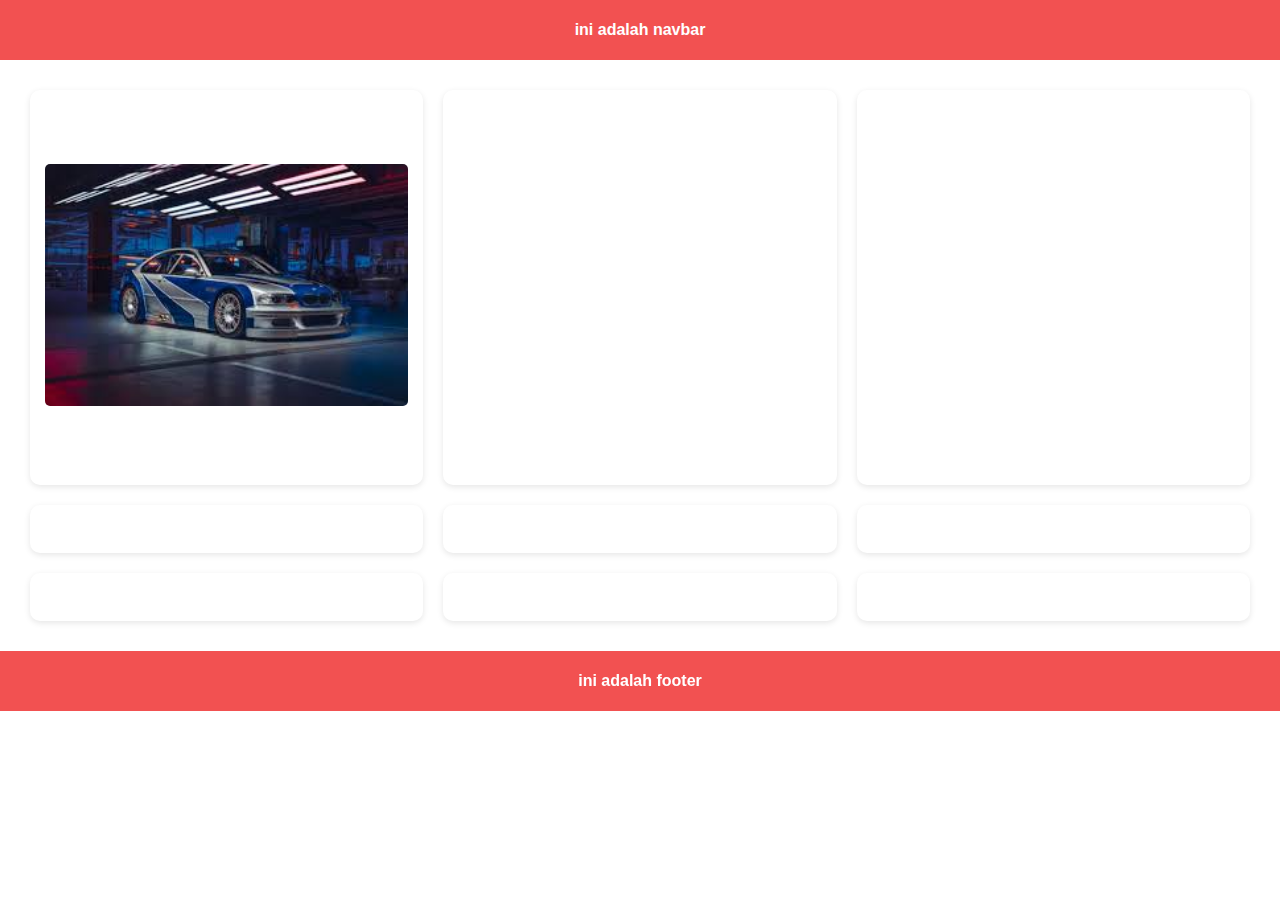
<file: index.html>
<!DOCTYPE html>
<html lang="en">
<head>
    <meta charset="UTF-8">
    <meta name="viewport" content="width=device-width, initial-scale=1.0">
    <title>Ayradd</title>
    <link rel="stylesheet" href="style.css">
</head>
<body>
    <div id="navbar">ini adalah navbar</div>
    <div id="body">
        <div class="card">
            <h3>image + Caption</h3>
            <div class="image-container">
                <img 
                src="img/m3gtr.jpeg" 
                alt="gambar dari google"
                />
                <p class="Caption">M3 gtr</p>
            </div>
        </div>

        <div class="card">
            <h3>Video youtube</h3>    
            <iframe src="https://www.youtube.com/embed/C4ZIXf5esvI" frameborder="0"></iframe>
        </div>

        <div class="card">ini adalah card</div>
        <div class="card">ini adalah card</div>
        <div class="card">ini adalah card</div>
        <div class="card">ini adalah card</div>
        <div class="card">ini adalah card</div>
        <div class="card">ini adalah card</div>
        <div class="card">ini adalah card</div>
    </div>
    <div></div>
    <div id="footer">ini adalah footer</div>
</body>
</html>
</file>
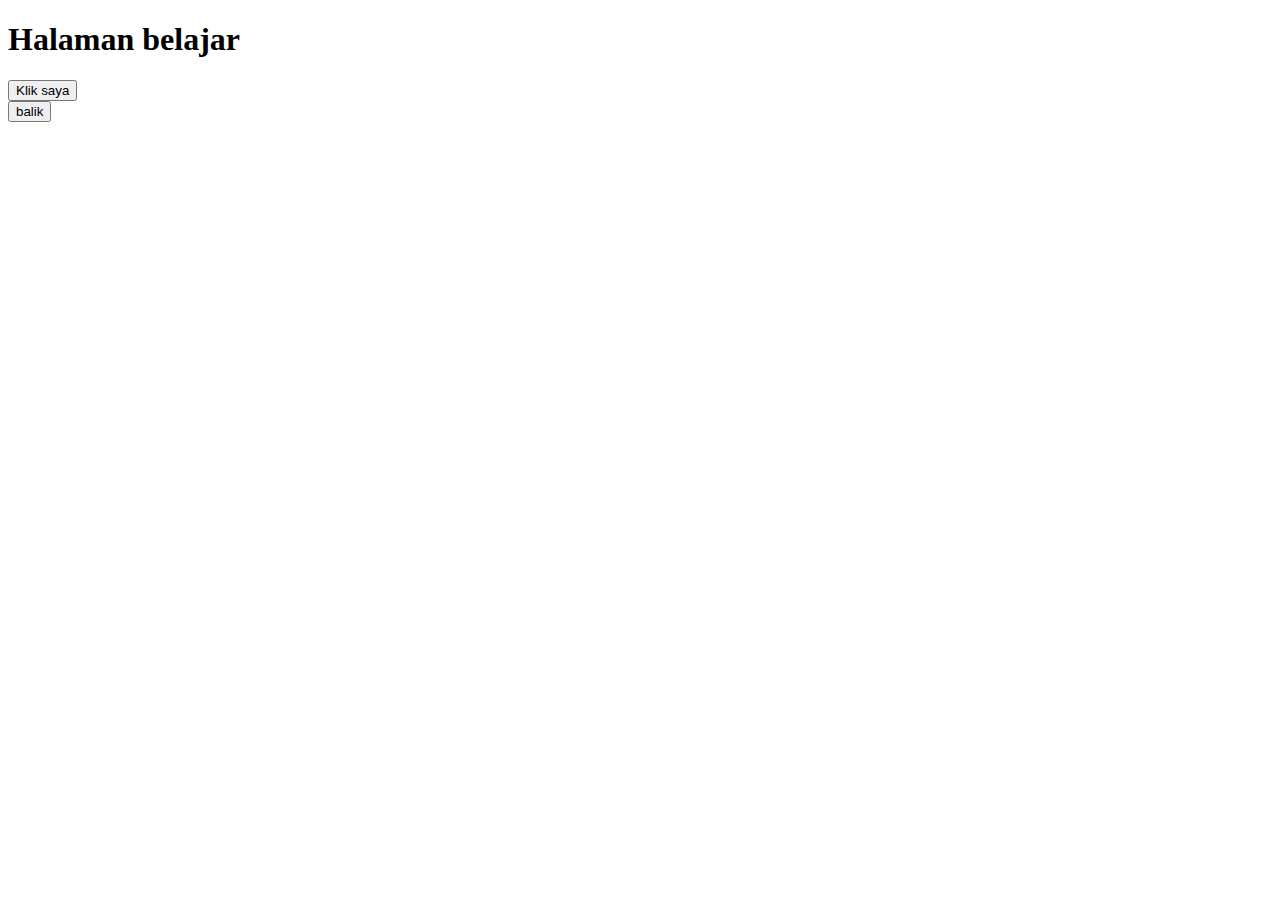
<file: belajar.html>
<!DOCTYPE html>
<html lang="en">
<head>
    <meta charset="UTF-8">
    <meta name="viewport" content="width=device-width, initial-scale=1.0">
    <title>Document</title>
</head>
<body>
    <h1>Halaman belajar</h1>
    <a href=""><button>Klik saya</button></a>
    <br>
    <a href="index.html"><button>balik</button></a>
</body>
</html>
</file>
<file: style.css>
body {
    margin: 0;
    padding: 0;
    font-family: Arial, sans-serif;
    background-color: #fff;
}

#navbar {
    height: 60px;
    background-color: #f25151;
    color: white;
    display: flex;
    justify-content: center;
    align-items: center;
    font-weight: bold;
}

#footer {
    height: 60px;
    background-color: #f25151;
    color: white;
    display: flex;
    justify-content: center;
    align-items: center;
    font-weight: bold;
}
#body {
    padding: 30px;
    display: grid;
    grid-template-columns: repeat(3, 1fr);
    gap: 20px;
}
#body {
    color: #fff;
    margin-top: 0;
    margin-bottom: 0;
}
.card {
    background-color: #fff;
    border-radius: 10px;
    box-shadow: 0 2px 6px rgba(0, 0, 0, 0.1);
    padding: 15px;
}
/* Image + Caption */
.image-container {
text-align: center;
}
.image-container img {
    width: 100%;
    color: #3c3a3a;
    border-radius: 5px;
    margin-bottom: 10px;
}
.caption {
    font-size: 14px;
    color: #3c3a3a;
    font-style: italic;
    margin: 5px 0;
}
</file>
